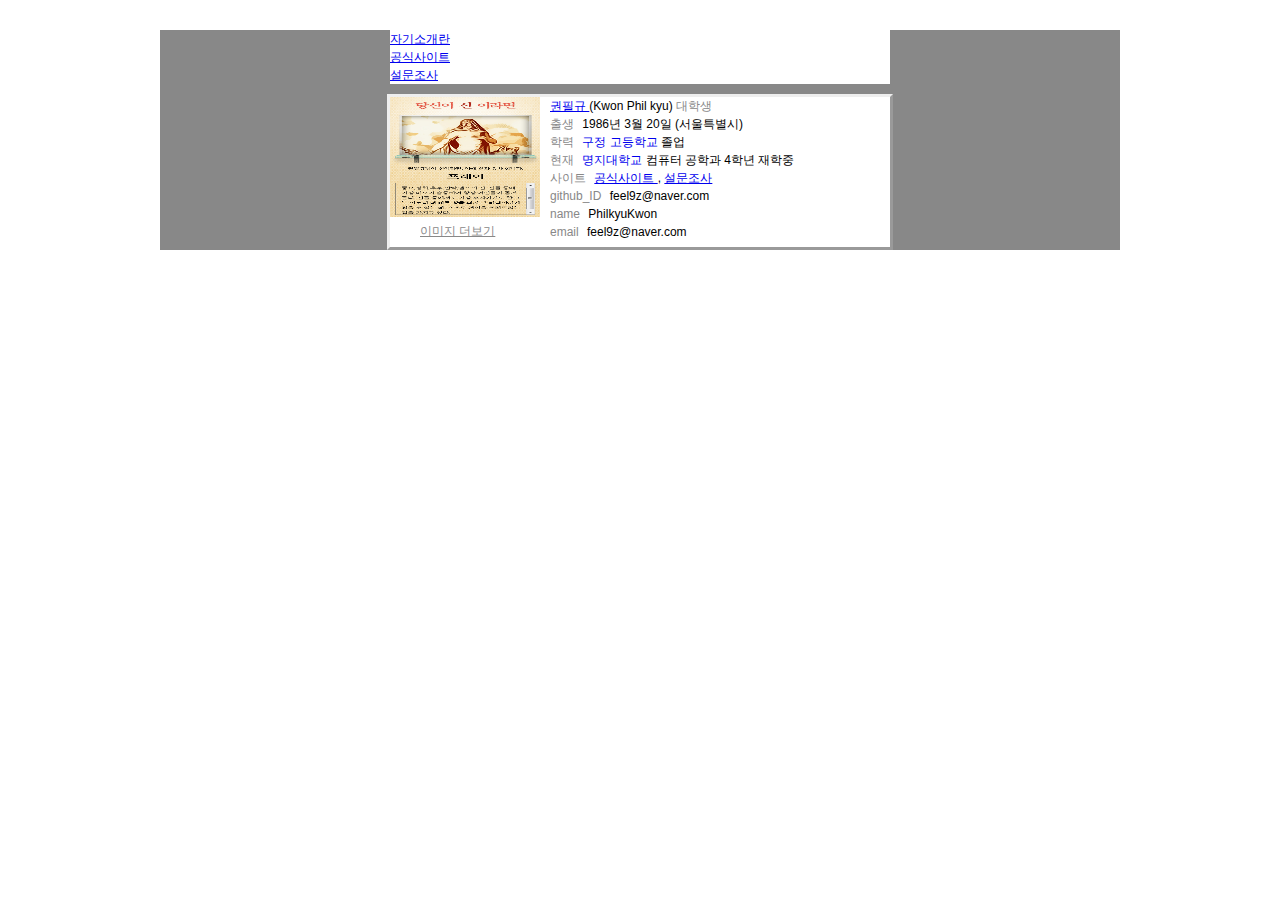
<file: index.html>
<!DOCTYPE html>
<html lang="ko"> 
	<head>
		<meta charset="utf-8">
		<title>자기소개</title>
		<link href="stylesheets/reset.css" rel="stylesheet" type="text/css">
		<link href="stylesheets/index1.css" rel="stylesheet" type="text/css">
	</head>
	<body>
	<div id="wrap">
	<div id="navbar">
		<ul>
			<li><a href="./index.html">자기소개란</a></li>
			<li><a href="./index2.html">공식사이트</a></li>
			<li><a href="./index3.html">설문조사</a></li>
		</ul>
	</div>
		<div id="header">
			<div id="header_left">
				<img src="./images/Photo1.png" width="150" 
			  	height="120" alt="권필규 캐릭터 사진"/><br>
			  	<a href="">이미지 더보기</a>
			</div>
			<div id="header_right">
				<div id="right_top">
					<a href="./index2.html" target="_blank">
						권필규 
					</a>
						(Kwon Phil kyu)
					<span class="gray">대학생</span>
				</div>
				<div id="right_middle">
					<span class="gray">출생</span>  
					1986년 3월 20일 (서울특별시)<br/>
					<span class="gray">학력</span>
					<a href="http://apgujeong.hs.kr/" target="_blank">구정 고등학교
					</a>
					 졸업 
					<br/>
				 	<span class="gray">현재</span>	
					<a href="http://www.mju.ac.kr/" target="_blank">
						명지대학교 
					</a> 
			    	    컴퓨터 공학과 4학년 재학중 
				</div>
				<div id="right_footer">
					<span class="gray">사이트</span>
					<a href="./index2.html" target="_blank">
						공식사이트
					</a>
						,
					<a href="./index3.html" target="_blank">
						설문조사
					</a>
					<br/>
					<span class="gray">github_ID</span> feel9z@naver.com
					<br/>
					<span class="gray">name</span> PhilkyuKwon
					<br/>
					<span class="gray">email</span> feel9z@naver.com
				</div>
			</div>
		</div>
	</div>
	</body>	
</html>
</file>
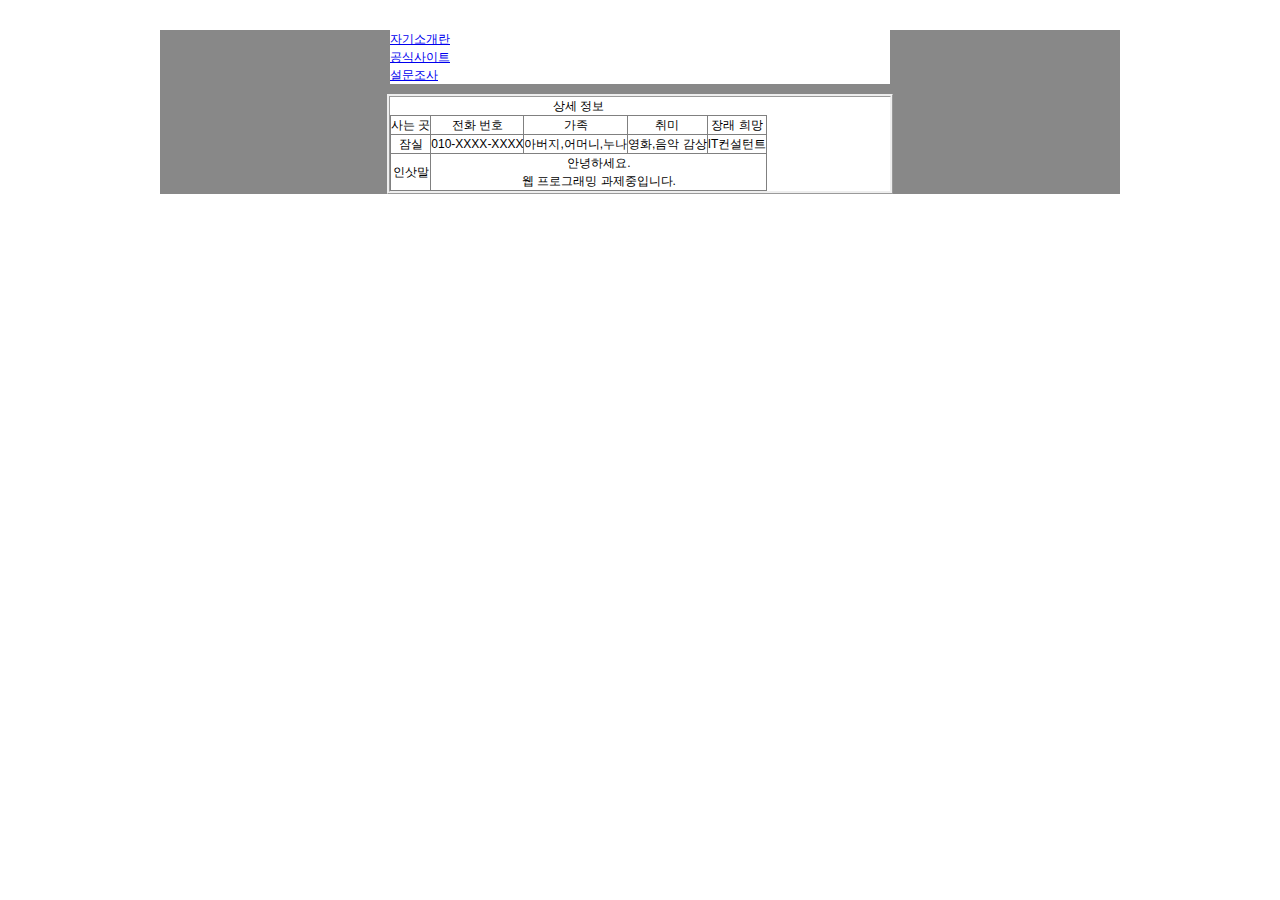
<file: index2.html>
<!DOCTYPE html>
<html lang="ko"> 
	<head>
		<meta charset="utf-8">
		<title>공식 사이트</title>
		<link href="stylesheets/reset.css" rel="stylesheet" type="text/css">
		<link href="stylesheets/index2.css" rel="stylesheet" type="text/css">
	</head>
	<body>
	<div id="wrap">
	<div id="navbar">
		<ul>
			<li><a href="./index.html">자기소개란</a></li>
			<li><a href="./index2.html">공식사이트</a></li>
			<li><a href="./index3.html">설문조사</a></li>
		</ul>
	</div>
		<div id="header">
		<table border="1">		
				<caption style="text-align:center">상세 정보</caption>	
			<thead>
				<tr>
					<th>사는 곳</th>
					<th>전화 번호</th>
					<th>가족</th>
					<th>취미</th>
					<th>장래 희망</th>
				</tr>
			</thead>
			<tbody>
				<tr>
					<td style="text-align:center">잠실</td>
					<td>010-XXXX-XXXX</td>
					<td>아버지,어머니,누나</td>
					<td>영화,음악 감상</td>
					<td>IT컨설턴트</td>
				</tr>
			</tbody>
			<tfoot>
				<tr>
				 	<th>인삿말</th>
					<td colspan="4" style="text-align:center">
						안녕하세요.
						<br/>
						웹 프로그래밍 과제중입니다.
					</td>
				</tr>
			</tfoot>
		</table>
		</div>
	</div>
	</body>
</html>
</file>
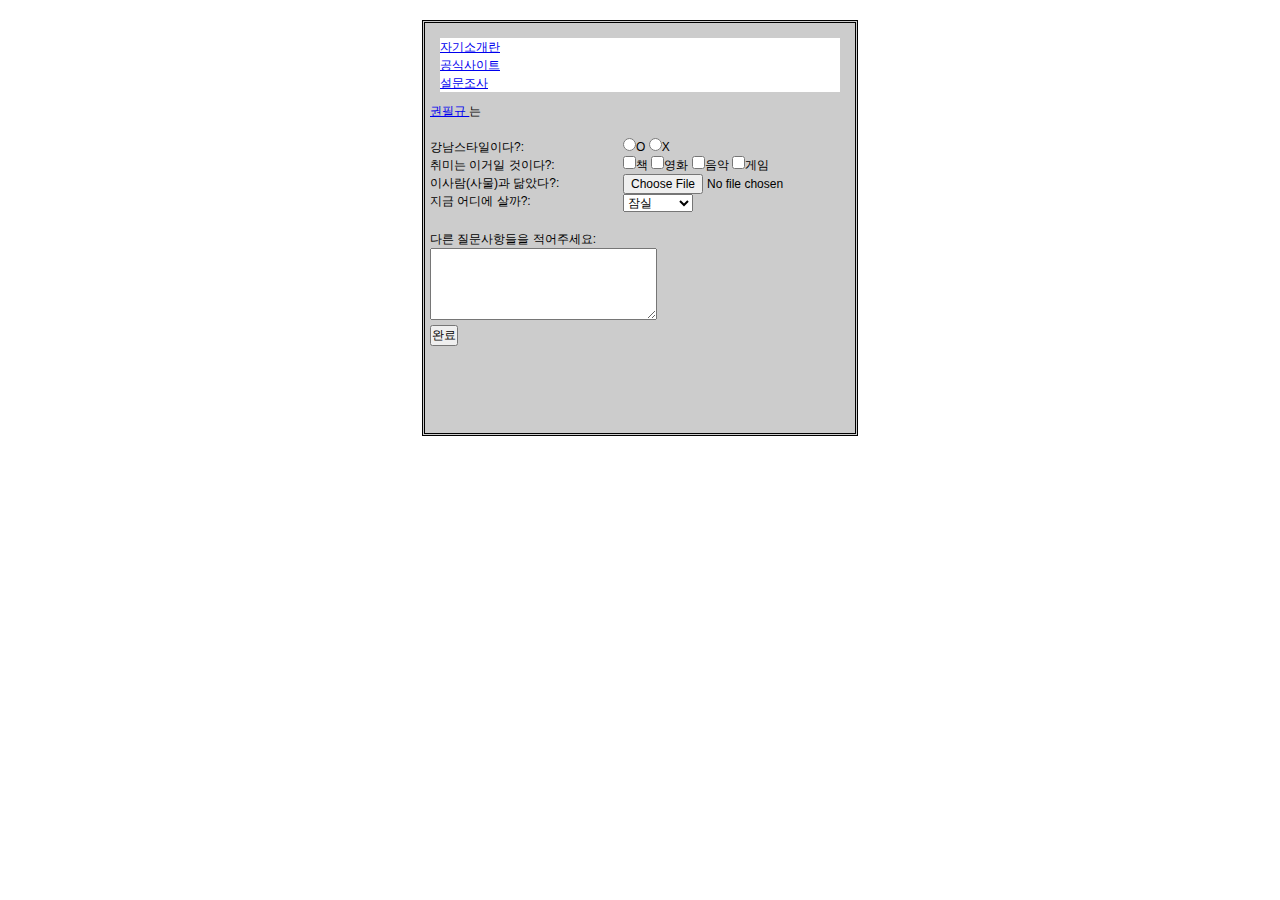
<file: index3.html>
<!DOCTYPE html>
<html lang="ko"> 
	<head>
		<meta charset="utf-8">
		<title>설문조사</title>
		<link href="stylesheets/reset.css" rel="stylesheet" type="text/css">
		<link href="stylesheets/index3.css" rel="stylesheet" type="text/css">
	</head>
	<body>
	<div id="wrap">
	<div id="navbar">
		<ul>
			<li><a href="./index.html">자기소개란</a></li>
			<li><a href="./index2.html">공식사이트</a></li>
			<li><a href="./index3.html">설문조사</a></li>
		</ul>
	</div>
		<form action="url" method="post">
		<a href="./index2.html" target="_blank">
						권필규 
		</a>는<br/><br/>
		<div id="header_left">
			강남스타일이다?: 
			<br/>
			취미는 이거일 것이다?:
			<br/>
			이사람(사물)과 닮았다?: 
			<br/>
			지금 어디에 살까?:
		</div>
		<div id="header_right">

			<input type="radio" name="agree" value="m"/>O
			<input type="radio" name="notagree" value="f"/>X
			<br/>
			<input type="checkbox" name="hobby" value="book"/>책
			<input type="checkbox" name="hobby" value="movie"/>영화
			<input type="checkbox" name="hobby" value="music"/>음악
			<input type="checkbox" name="hobby" value="game"/>게임
			<br/>
			<input type="file" name="photo"/>
			<br/>
			<select name="address">
				<option value="jamsil">잠실</option>
				<option value="apgujeong">압구정동</option>
				<option value="chungdam">청담동</option>
				<option value="sooyu">수유리</option>
				<option value="ilsan">일산</option>
				<option value="yongin">용인</option>
	  		</select>
	 	</div>
	  	<div id="header_footer">
	  		<br/>
	  		다른 질문사항들을 적어주세요:<br/>
	  		<textarea cols="30" rows="5" name="intro"></textarea>
	  		<br/>
	  		<input type="submit" value="완료"/> 
	  	</div>
	 	</form>
	 </div>
	</body>
</html>
</file>
<file: stylesheets/index1.css>
html{color:#000;
		background:#fff;
		padding:20px 0;
		font: 12px/18px "¸¼Àº °íµñ", "Malgun Gothic", "±¼¸²", "Gulim", Verdan, Arial, Tahoma;
}

#wrap {width:960px;
			margin:0 auto;
			background-color:#888
}

#navbar {width: 500px;
		margin:10px auto;
		 background-color: #fff;
}

#header {width:500px;
		 height: 150px;
			margin:10px auto;
			border: outset;
			background-color:#fff
}

#header_left{float:left;}

#header_left img{margin: 0px 10px 0px 0px;}

#header_left a{color:#888; text-align:center; margin:5px 30px;}

#right_top{margin:0 0 0 10px;}

#right_middle a{text-decoration:none;}

span.gray{color:#888; margin:0 5px 0 0;}
</file>
<file: stylesheets/index2.css>
html{color:#000;
		background:#fff;
		padding:20px 0;
		font: 12px/18px "¸¼Àº °íµñ", "Malgun Gothic", "±¼¸²", "Gulim", Verdan, Arial, Tahoma;
}

#wrap {width:960px;
			margin:0 auto;
			background-color:#888
}

#navbar {width: 500px;
		margin:10px auto;
		 background-color: #fff;
}

#header {
	width:500px;
	text-align: center;
			margin:10px auto;
			border: ridge;
			background-color:#fff

}



th {text-align: center;}
td {text-align: center;}
</file>
<file: stylesheets/index3.css>
html{color:#000;
		background:#fff;
		padding:20px 0;
		font: 12px/18px "¸¼Àº °íµñ", "Malgun Gothic", "±¼¸²", "Gulim", Verdan, Arial, Tahoma;
}

#wrap {width:420px;
	   height: 400px;
			margin:0 auto;
			padding: 5px;
			border: double;
			background-color:#ccc
}

#navbar {width: 400px;
		margin:10px auto;
		 background-color: #fff;
}

#header_left{float:left;}

#header_right{float:right;}

#header_footer{clear:both;}
</file>
